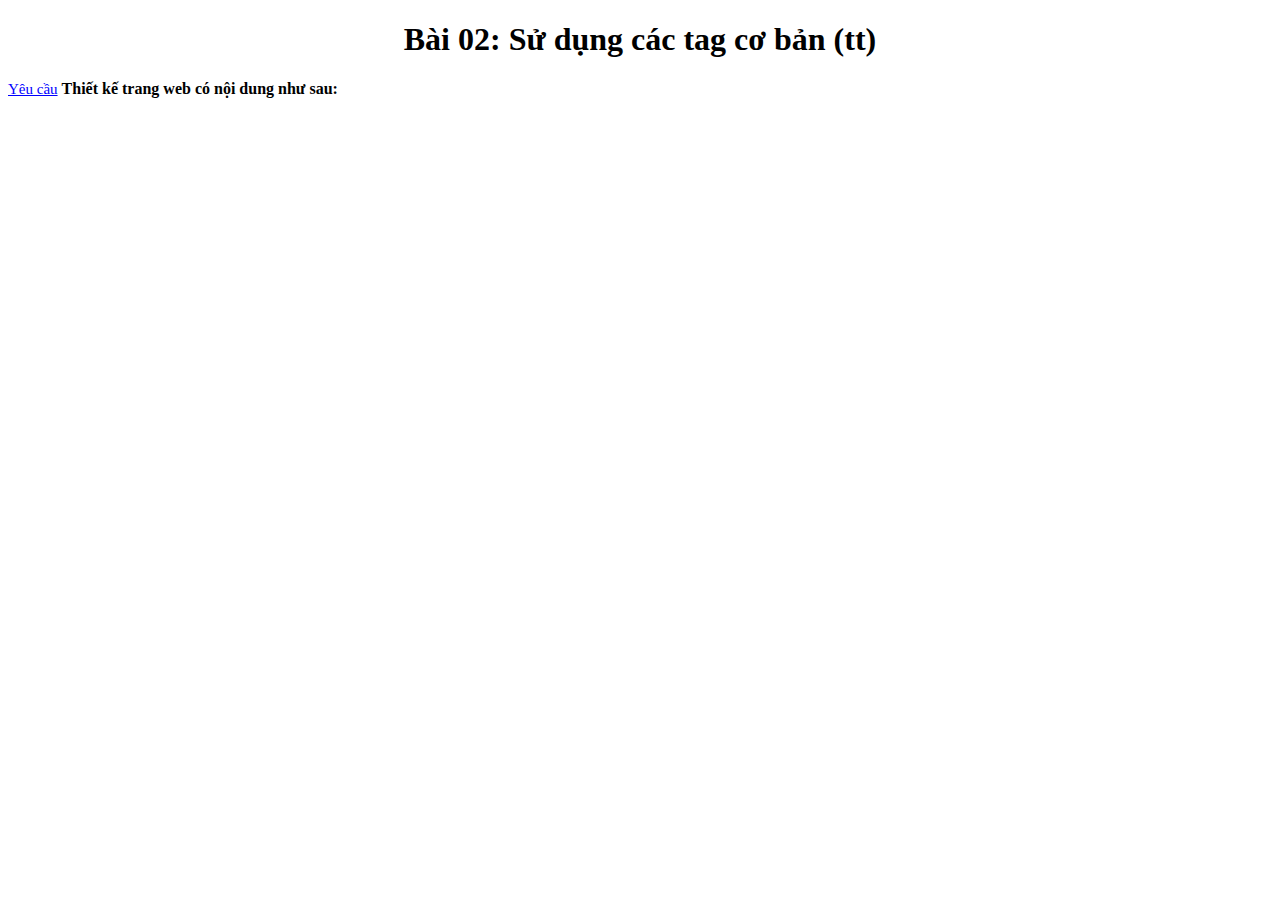
<file: Vuong/2.html>
<!DOCTYPE html>
<html lang="en">
<head>
    <meta charset="UTF-8">
    <meta name="viewport" content="width=device-width, initial-scale=1.0">
    <title>Document</title>
</head>
<body>
    <center><h1>Bài 02: Sử dụng các tag cơ bản (tt)</h1></center>
    <u style="font-size: 15px; color: blue;">Yêu cầu</u>
    <strong>Thiết kế trang web có nội dung như sau:</strong>
</body>
</html>
</file>
